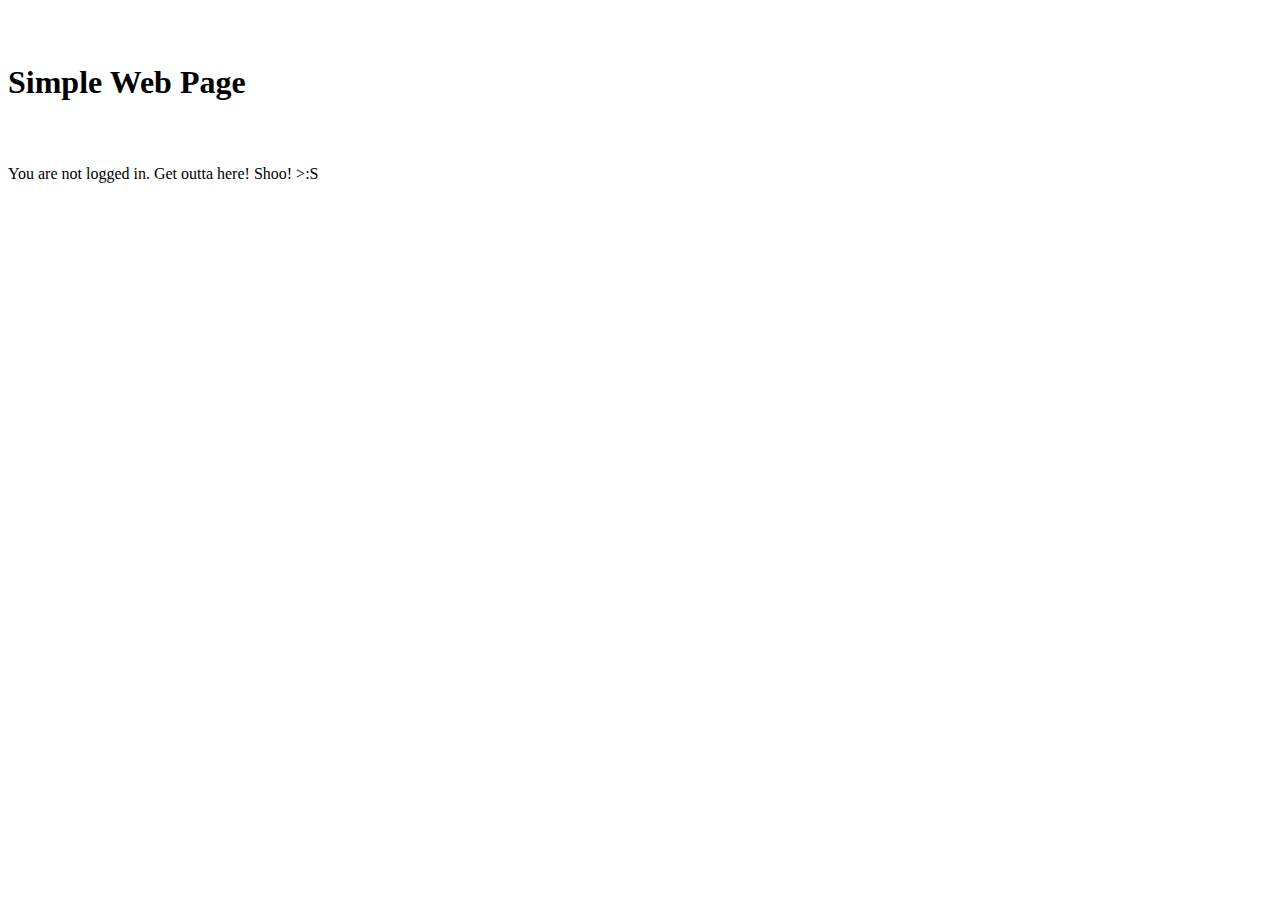
<file: index.html>
<!doctype html>
<html lang="en">
  <head>
    <meta charset="utf-8">
    <meta name="viewport" content="width=device-width, initial-scale=1, shrink-to-fit=no">
    <link rel="stylesheet" href="https://stackpath.bootstrapcdn.com/bootstrap/4.1.0/css/bootstrap.min.css" integrity="sha384-9gVQ4dYFwwWSjIDZnLEWnxCjeSWFphJiwGPXr1jddIhOegiu1FwO5qRGvFXOdJZ4" crossorigin="anonymous">
    <title>Simple Web Page</title>
    <style>
      h1 {
        margin: 2em 0;
      }
    </style>
    <!-- widget stuff here -->
    <script src="https://ok1static.oktacdn.com/assets/js/sdk/okta-signin-widget/2.16.0/js/okta-sign-in.min.js" type="text/javascript"></script>
    <link href="https://ok1static.oktacdn.com/assets/js/sdk/okta-signin-widget/2.16.0/css/okta-sign-in.min.css" type="text/css" rel="stylesheet"/>
    <link href="https://ok1static.oktacdn.com/assets/js/sdk/okta-signin-widget/2.16.0/css/okta-theme.css" type="text/css" rel="stylesheet"/>
  </head>
  <body>
    <div class="container">
      <h1 class="text-center">Simple Web Page</h1>
      <div id="messageBox" class="jumbotron">
        You are not logged in. Get outta here! Shoo! >:S
      </div>
      <!-- where the sign-in form will be displayed -->
      <div id="okta-login-container"></div>
    </div>
    <script type="text/javascript">
      document.getElementById("messageBox").innerHTML = "bug 0";
      var oktaSignIn = new OktaSignIn({
        baseUrl: "dev-32249850.okta.com",
        clientId: "0oa3x8jkvs77AWK695d7",
        authParams: {
          issuer: "default",
          responseType: ['token', 'id_token'],
          display: 'page'
        }
      });
   document.getElementById("messageBox").innerHTML = "bug 1";
      if (oktaSignIn.token.hasTokensInUrl()) {
        oktaSignIn.token.parseTokensFromUrl(
          // If we get here, the user just logged in.
          document.getElementById("messageBox").innerHTML = "bug 2";
          function success(res) {
            var accessToken = res[0];
            var idToken = res[1];
  
          document.getElementById("messageBox").innerHTML = "bug 3";
            oktaSignIn.tokenManager.add('accessToken', accessToken);
            oktaSignIn.tokenManager.add('idToken', idToken);

            window.location.hash='';
            document.getElementById("messageBox").innerHTML = "Hello, " + idToken.claims.email + "! You just logged in! :)";
          },
          function error(err) {
            console.error(err);
          }
        );
      } else {
        oktaSignIn.session.get(function (res) {
          // If we get here, the user is already signed in.
          if (res.status === 'ACTIVE') {
            document.getElementById("messageBox").innerHTML = "Hello, " + res.login + "! You are *still* logged in! :)";
            return;
          }
          oktaSignIn.renderEl(
            { el: '#okta-login-container' },
            function success(res) {},
            function error(err) {
              console.error(err);
              document.getElementById("messageBox").innerHTML = "bug 9";
            }
          );
        });
      }
    </script>
  </body>
</html>
</file>
